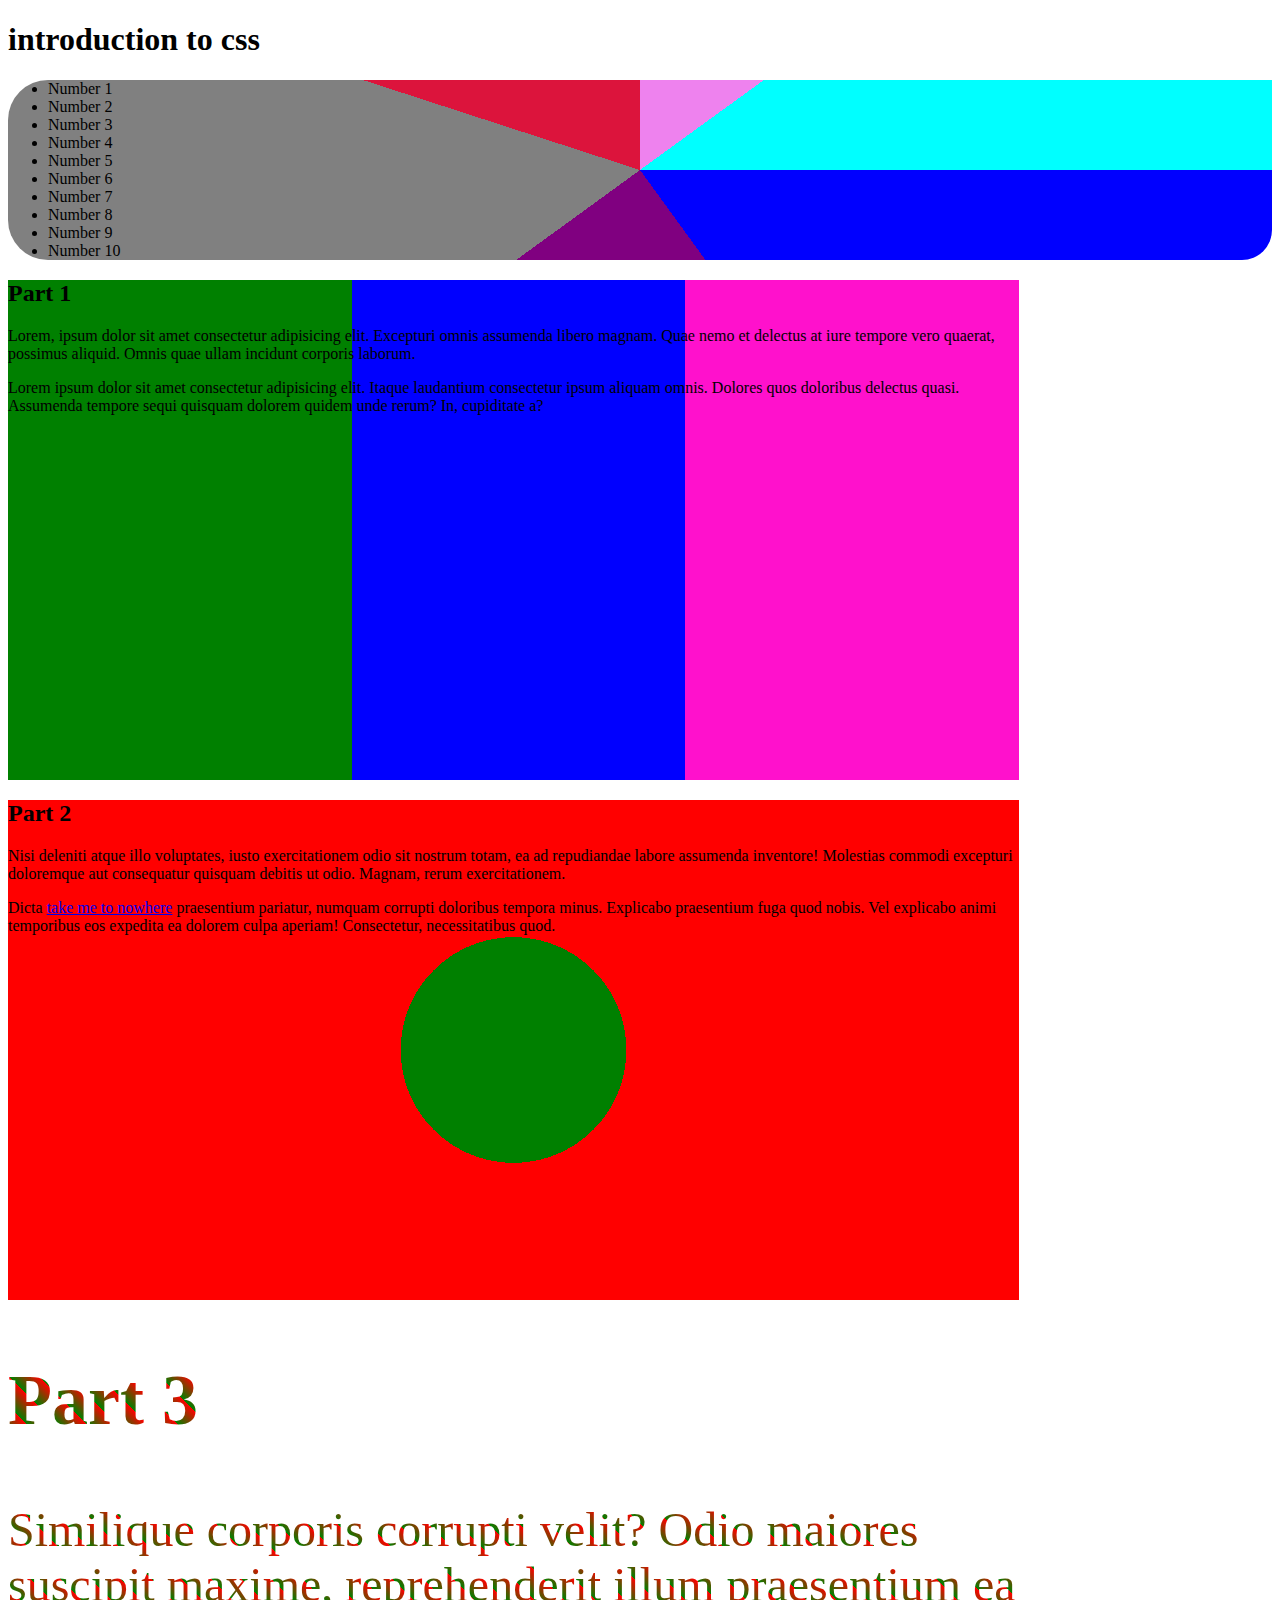
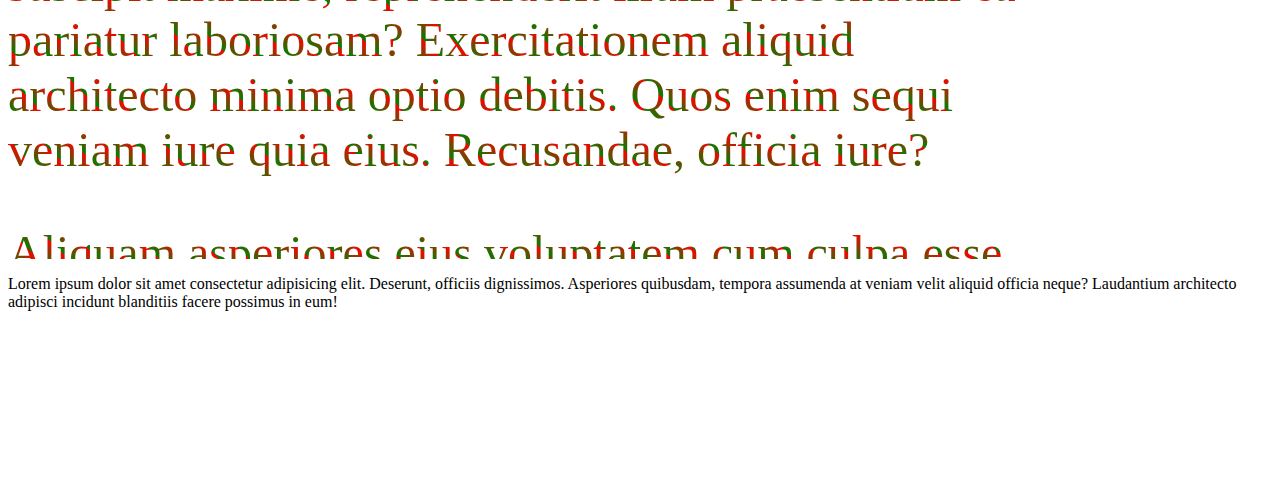
<file: index.html>
<!DOCTYPE html>
<html lang="en">
<head>
    <meta charset="UTF-8">
    <meta name="viewport" content="width=device-width, initial-scale=1.0">
    <title>introduction to css</title>
    
   <link rel="stylesheet" href="./styles.css">

   <style>
    ul{
        border-radius: 40px 0 30px 40px;
    }
   </style>

</head>
<body>
    
    <h1>introduction to css</h1>

    <ul>
        <li>Number 1</li>
        <li>Number 2</li>
        <li>Number 3</li>
        <li>Number 4</li>
        <li>Number 5</li>
        <li>Number 6</li>
        <li>Number 7</li>
        <li>Number 8</li>
        <li>Number 9</li>
        <li>Number 10</li>
    </ul>

   <!-- (sect>h2{Part $}+(p>lorem)+p>lorem)*3 -->
   <section class="first">
    <h2>Part 1</h2>
    <p class="last">Lorem, ipsum dolor sit amet consectetur adipisicing elit. Excepturi omnis assumenda libero magnam. Quae nemo et delectus at iure tempore vero quaerat, possimus aliquid. Omnis quae ullam incidunt corporis laborum.</p>
    <p>Lorem ipsum dolor sit amet consectetur adipisicing elit. Itaque laudantium consectetur ipsum aliquam omnis. Dolores quos doloribus delectus quasi. Assumenda tempore sequi quisquam dolorem quidem unde rerum? In, cupiditate a?</p>
   </section>

   <section class="second">
    <h2 class="first last">Part 2</h2>
    <p id="part">Nisi deleniti atque illo voluptates, iusto exercitationem odio sit nostrum totam, ea ad repudiandae labore assumenda inventore! Molestias commodi excepturi doloremque aut consequatur quisquam debitis ut odio. Magnam, rerum exercitationem.</p>
    <p>Dicta <a href="#">take me to nowhere</a> praesentium pariatur, numquam corrupti doloribus tempora minus. Explicabo praesentium fuga quod nobis. Vel explicabo animi temporibus eos expedita ea dolorem culpa aperiam! Consectetur, necessitatibus quod.</p>
   </section>

   <section class="third">
    <h2>Part 3</h2>
    <p id="part">Similique corporis corrupti velit? Odio maiores suscipit maxime, reprehenderit illum praesentium ea pariatur laboriosam? Exercitationem aliquid architecto minima optio debitis. Quos enim sequi veniam iure quia eius. Recusandae, officia iure?</p>
    <p class="first last">Aliquam asperiores eius voluptatem cum culpa esse porro rerum a voluptas officiis. Nihil, atque cumque. Quia consectetur temporibus provident nihil quae voluptates dolore eligendi ipsam repellendus. Sit enim sunt est?</p>
   </section>
   
   <p>
    Lorem ipsum dolor sit amet consectetur adipisicing elit. Deserunt, officiis dignissimos. Asperiores quibusdam, tempora assumenda at veniam velit aliquid officia neque? Laudantium architecto adipisci incidunt blanditiis facere possimus in eum!
   </p>
</body>
</html>
</file>
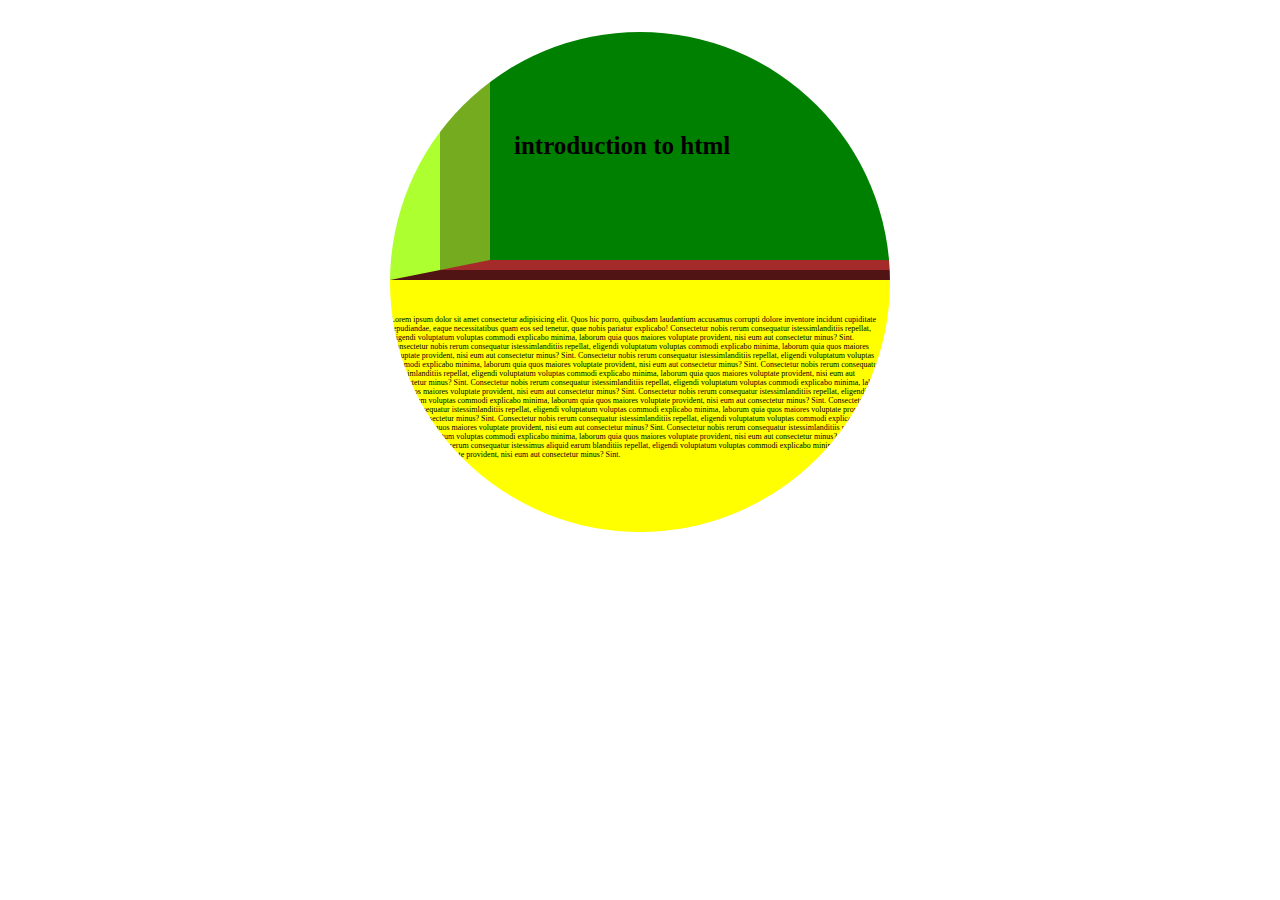
<file: sample.html>
<!DOCTYPE html>
<html lang="en">
<head>
    <meta charset="UTF-8">
    <meta name="viewport" content="width=device-width, initial-scale=1.0">
    <title>intro to html </title>
    <!-- <link rel="stylesheet" href="./styles.css"> -->
    <style>
        *{
            margin: 0;
            padding: 0;
        }

        html{
            /* font-size: 50px; */
        }

        main{
            /* font-size: 200em; */
        }

        p{
            padding-top: 20px;
            font-size: 0.5em;
        }
        main{
            margin: 2em auto;
            background-color: yellow;
            width: 500px;
            height: 500px;
            border-radius: 50%;
            overflow: auto;
        }
        
        h1{
            font-size: 25px;
            background-color: green;
            width: 70%;
            padding: 100px 1.5rem;
            margin-bottom: 15px;
            border-bottom: 20px ridge brown;
            border-left: 20px ridge greenyellow;
            border-right: 20px dotted greenyellow;
            border-left-width: 100px;
        }
    </style>
</head>
<body>
    <main>
        <h1>introduction to html</h1>
        <p>Lorem ipsum dolor sit amet consectetur adipisicing elit. Quos hic porro, quibusdam laudantium accusamus corrupti dolore inventore incidunt cupiditate repudiandae, eaque necessitatibus quam eos sed tenetur, quae nobis pariatur explicabo!
        Consectetur nobis rerum consequatur istessimlanditiis repellat, eligendi voluptatum voluptas commodi explicabo minima, laborum quia quos maiores voluptate provident, nisi eum aut consectetur minus? Sint.
        Consectetur nobis rerum consequatur istessimlanditiis repellat, eligendi voluptatum voluptas commodi explicabo minima, laborum quia quos maiores voluptate provident, nisi eum aut consectetur minus? Sint.
        Consectetur nobis rerum consequatur istessimlanditiis repellat, eligendi voluptatum voluptas commodi explicabo minima, laborum quia quos maiores voluptate provident, nisi eum aut consectetur minus? Sint.
        Consectetur nobis rerum consequatur istessimlanditiis repellat, eligendi voluptatum voluptas commodi explicabo minima, laborum quia quos maiores voluptate provident, nisi eum aut consectetur minus? Sint.
        Consectetur nobis rerum consequatur istessimlanditiis repellat, eligendi voluptatum voluptas commodi explicabo minima, laborum quia quos maiores voluptate provident, nisi eum aut consectetur minus? Sint.
        Consectetur nobis rerum consequatur istessimlanditiis repellat, eligendi voluptatum voluptas commodi explicabo minima, laborum quia quos maiores voluptate provident, nisi eum aut consectetur minus? Sint.
        Consectetur nobis rerum consequatur istessimlanditiis repellat, eligendi voluptatum voluptas commodi explicabo minima, laborum quia quos maiores voluptate provident, nisi eum aut consectetur minus? Sint.
        Consectetur nobis rerum consequatur istessimlanditiis repellat, eligendi voluptatum voluptas commodi explicabo minima, laborum quia quos maiores voluptate provident, nisi eum aut consectetur minus? Sint.
        Consectetur nobis rerum consequatur istessimlanditiis repellat, eligendi voluptatum voluptas commodi explicabo minima, laborum quia quos maiores voluptate provident, nisi eum aut consectetur minus? Sint.
        Consectetur nobis rerum consequatur istessimus aliquid earum blanditiis repellat, eligendi voluptatum voluptas commodi explicabo minima, laborum quia quos maiores voluptate provident, nisi eum aut consectetur minus? Sint.</p>
    </main>
</body>
</html>
</file>
<file: styles.css>
ul{
    background-color: #f1c;
    /* background: linear-gradient(180deg,#f1c 33%, blue 33%, blue 66%, green 66%); */
    /* background: linear-gradient(60deg,#f1c 33%, blue 33%, blue 66%, green 66%); */
    background: linear-gradient(to bottom right,#f1c 33%, blue 33%, blue 66%, green 66%);
}
section:first-of-type{
    background-color: #f1c;
    /* background: linear-gradient(180deg,#f1c 33%, blue 33%, blue 66%, green 66%); */
    /* background: linear-gradient(60deg,#f1c 33%, blue 33%, blue 66%, green 66%); */
    background: -webkit-linear-gradient(180deg,#f1c 33%, blue 33%, blue 66%, green 66%);
}

section{
    width: 80%;
    height: 500px;

}

.second{
    background: radial-gradient(circle, green 20%, red 20%) ;
}

.third{
    font-size: 3em;
    color: transparent;
    background: -webkit-repeating-linear-gradient(45deg, green 30%, red 32%) ;
    background-clip: text;
   
}

ul{
    background: conic-gradient(
        violet 15%,
        cyan 15%,
        cyan 25%,
        blue 25%,
        blue 40%,
        purple 40%,
        purple 65%,
        gray 65%,
        gray 80%,
        crimson 80%
    );
}
</file>
